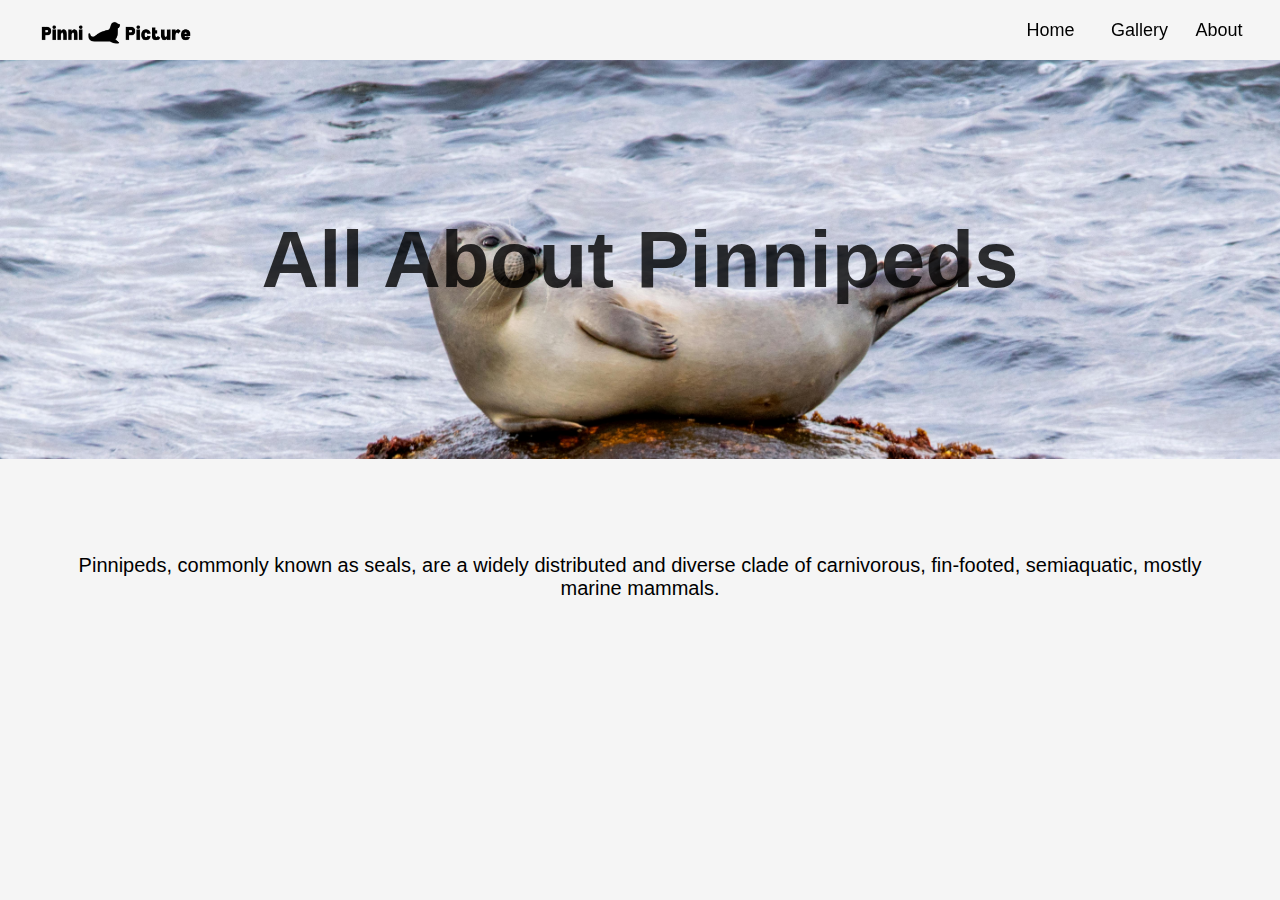
<file: index.html>
<!DOCTYPE html>
<html>
    <head>

        <title>All About Pinnipeds</title>

        <link rel="stylesheet" href="styles.css">
        
    </head>
    <body>

        <header>
            <img src="images/logo.png"/>
        </header>

        <div class="nav">
            <a href="about.html">About</a>
            <a href="gallery.html">Gallery</a>
            <a href="index.html">Home</a>
        </div>

        <div id="heading">
            <h1>All About <strong>Pinnipeds</strong></h1>
        </div>

        <div id="home-desc">
            <p>
                Pinnipeds, commonly known as seals,
                are a widely distributed and diverse clade of carnivorous,
                fin-footed, semiaquatic, mostly marine mammals.
            </p>
        </div>

    </body>
</html>
</file>
<file: styles.css>
body {
    padding: 0;
    margin: 0;
    font-family: Arial, Helvetica, sans-serif;
    background-color: whitesmoke;
}

header {
    position: fixed;
    top: 0px;
    left: 0px;
    z-index: 500;
    width: 100%;
    height: 60px;
    background-color: whitesmoke;
}

header img {
    float: left;
    display: block;
    padding-top: 15px;
    padding-left: 40px;
    margin: auto;
    height: 50px;
}

.nav {
    position: fixed;
    top: 20px;
    right: 0px;
    z-index: 500;
    width: 20%;
    height: 70px;

}

.nav a {
    float: right;
    display: block;
    width: 33%;
    height: 35px;
    text-decoration: none;
    font-size: large;
    color: rgb(0, 0, 0);
}

.nav a:hover {
    font-weight: 700;
}

#heading {
    color: rgba(0, 0, 0, 0.8);
    font-family: sans-serif;
    font-size: 250%;
    text-align: center;
    padding-top: 100px;
    padding-bottom: 100px;
    margin-top: 60px;
    background-image: url(images/pexels-beth-fitzpatrick-742222899-30636077.jpg);
    background-attachment: fixed;
    background-size: cover;
    background-repeat: no-repeat;
}

#home-desc p {
    text-align: center;
    color: rgb(0, 0, 0);
    padding-bottom: 50px;
    font-size: 125%;
    padding: 75px;
}

* {
  box-sizing: border-box;
}
</file>
